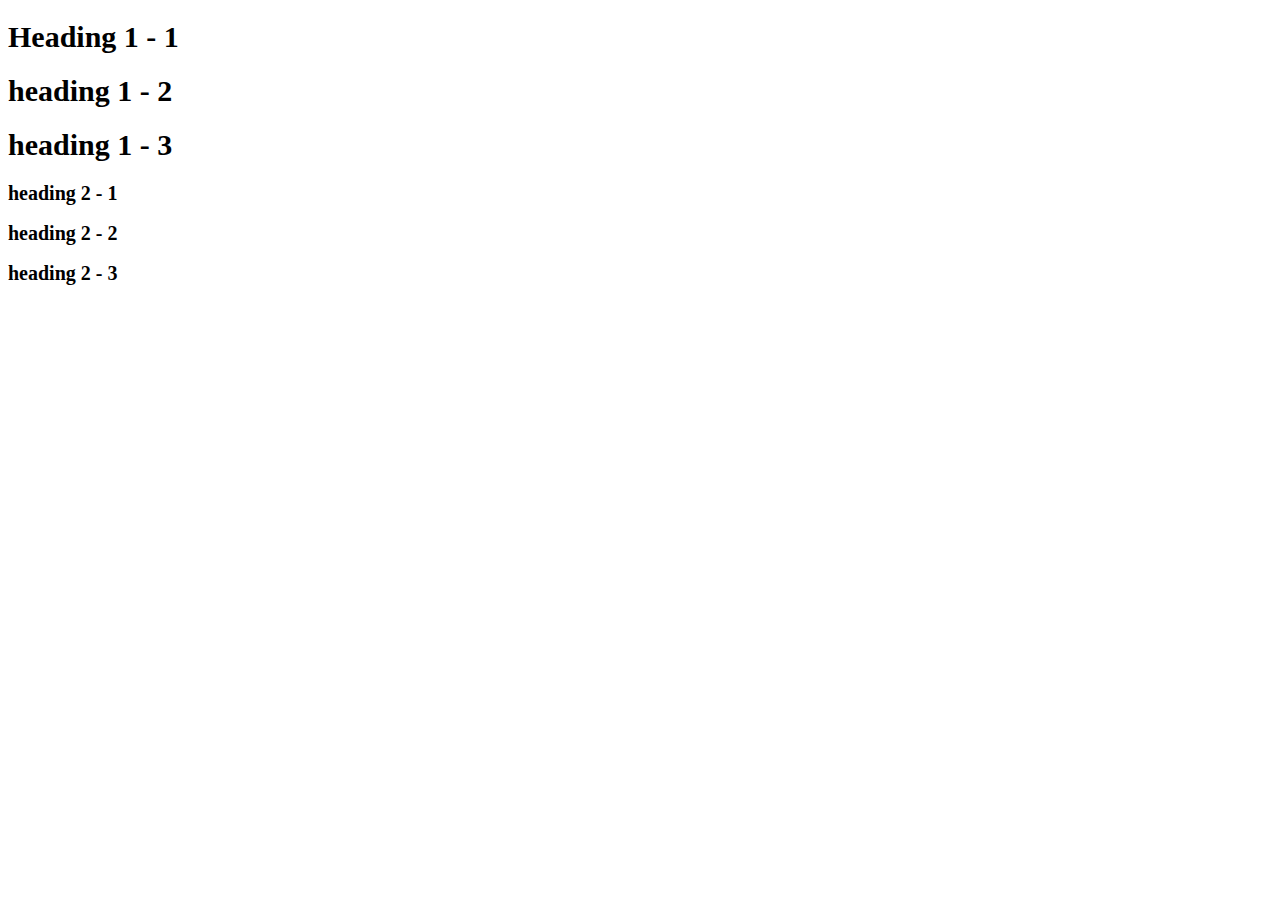
<file: style-test.html>
<!DOCTYPE html>
<html>
<head>
	<title>Style test</title>
</head>
<body>
	<h1 style="font-size: 30px; color: #pink;">Heading 1 - 1</h1>
	<h1 style="font-size: 30px; color: #pink;">heading 1 - 2</h1>
	<h1 style="font-size: 30px; color: #pink;">heading 1 - 3</h1>
	<h2 style="font-size: 20px; color: #pink;">heading 2 - 1</h2>
	<h2 style="font-size: 20px; color: #pink;">heading 2 - 2</h2>
	<h2 style="font-size: 20px; color: #pink;">heading 2 - 3</h2>
</body>
</html>
</file>
